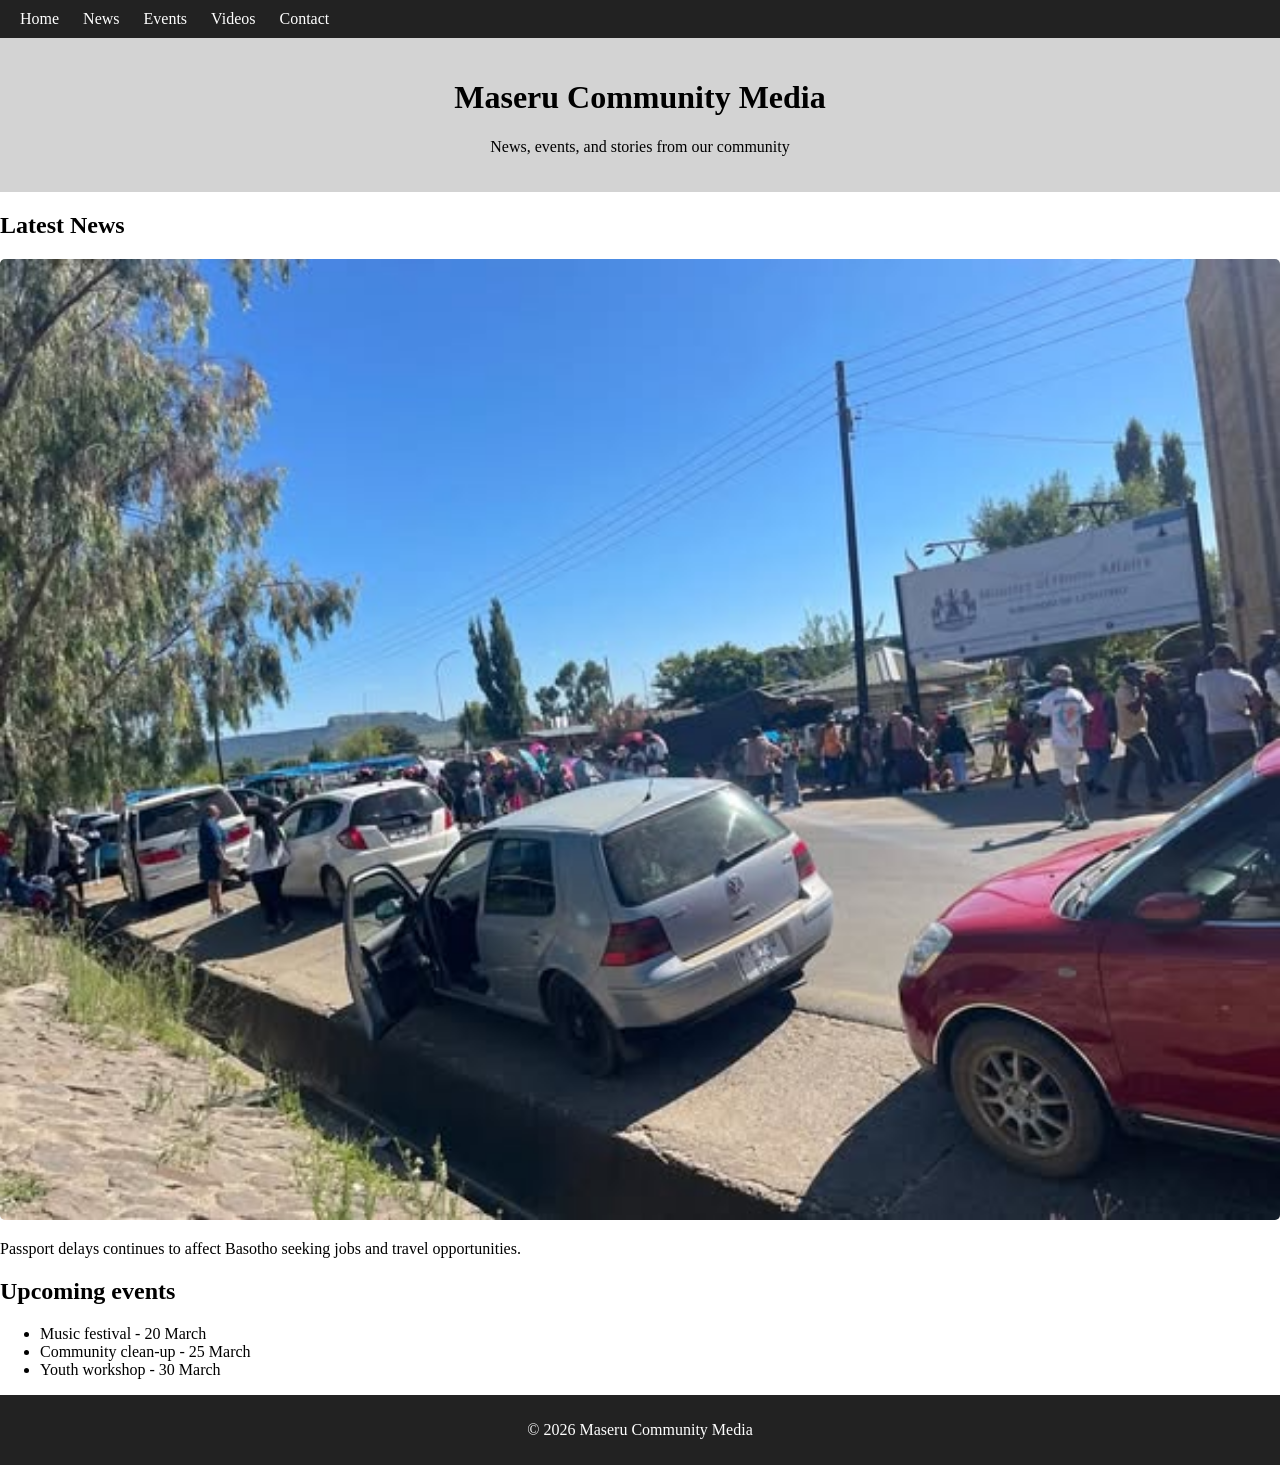
<file: index.html>
<!DOCTYPE html>
<html lang="en">
<head>
	<meta charset="utf-8">
	<meta name="viewport" content="width=device-width, initial-scale=1">
	<title>community media website</title>
	<link rel="stylesheet" type="text/css" href="style.css">
</head>
<body>
	<nav>
		<a href="index.html">Home</a>
		<a href="news.html">News</a>
		<a href="events.html">Events</a>
		<a href="videos.html">Videos</a>
		<a href="contact.html">Contact</a>
	</nav>
	<header>
		<h1>Maseru Community Media</h1>
		<p>News, events, and stories from our community</p>
	</header>
	<section class="container">
		<article class="card">
			<h2>Latest News</h2>
			<img src="blog.jpg" alt="passport delays">
			<p>Passport delays continues to affect Basotho seeking jobs and travel opportunities.</p>
		</article>
		<article class="card">
			<h2>Upcoming events</h2>
			<ul>
				<li>Music festival - 20 March</li>
				<li>Community clean-up - 25 March</li>
				<li>Youth workshop - 30 March </li>
			</ul>
		</article>
	</section>
	<footer>
		<p>&copy; 2026 Maseru Community Media</p>
	</footer>
</body>
</html>
</file>
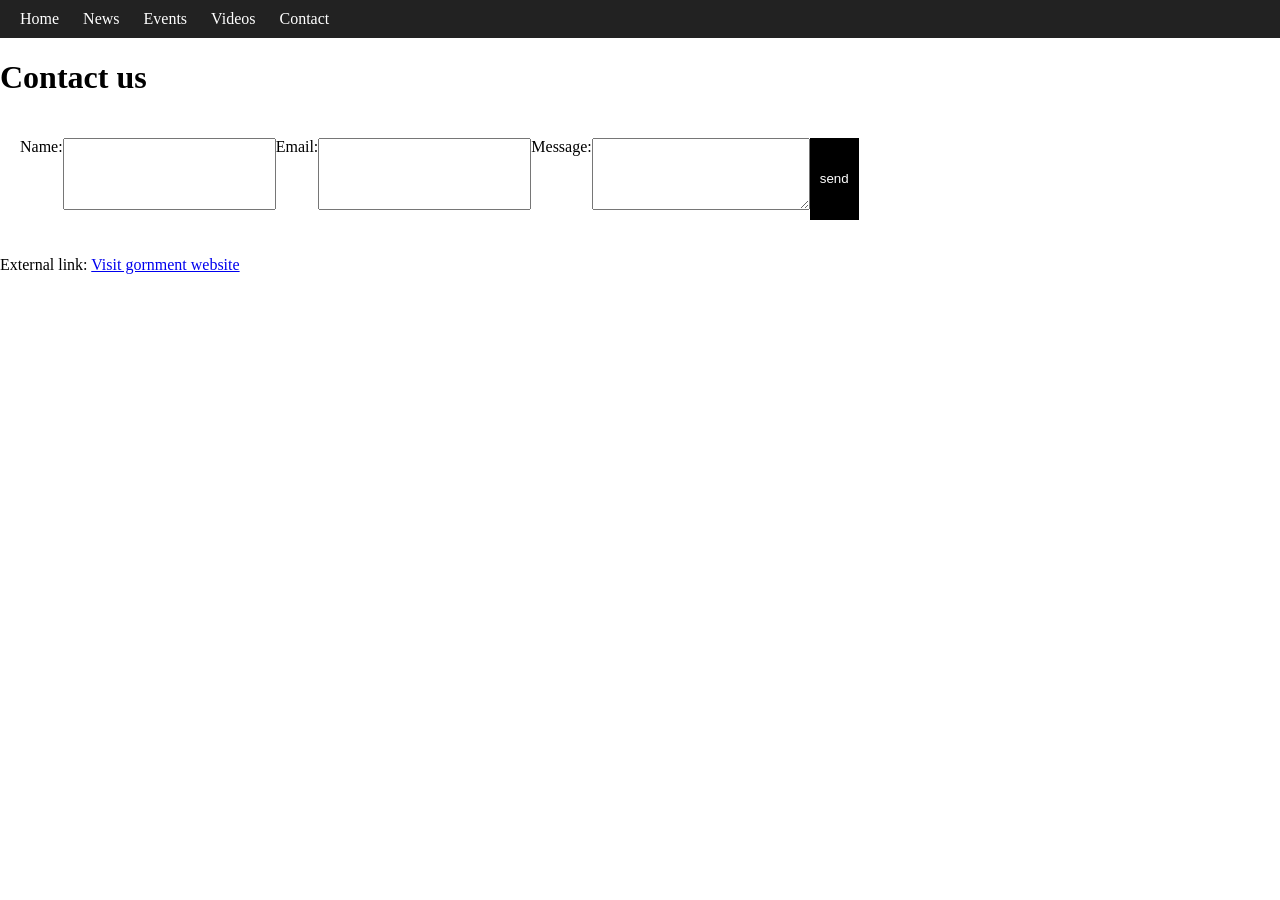
<file: contact.html>
<!DOCTYPE html>
<html lang="en">
<head>
	<meta charset="utf-8">
	<meta name="viewport" content="width=device-width, initial-scale=1">
	<title>Contact</title>
	<link rel="stylesheet" type="text/css" href="style.css">
	<nav>
		<a href="index.html">Home</a>
		<a href="news.html">News</a>
		<a href="events.html">Events</a>
		<a href="videos.html">Videos</a>
		<a href="contact.html">Contact</a>
		</nav>
		<h1>Contact us</h1>
		<form>
			<label>Name:</label>
			<input type="text required">
			<label>Email:</label>
			<input type="email required">
		    <label>Message:</label>
		    <textarea required></textarea>
		    <button type="submit">send</button>
		</form>
		<p>External link: <a href="https://www.gov.ls" target="_blank">Visit gornment website</a></p>
</head>
<body>

</body>
</html>
</file>
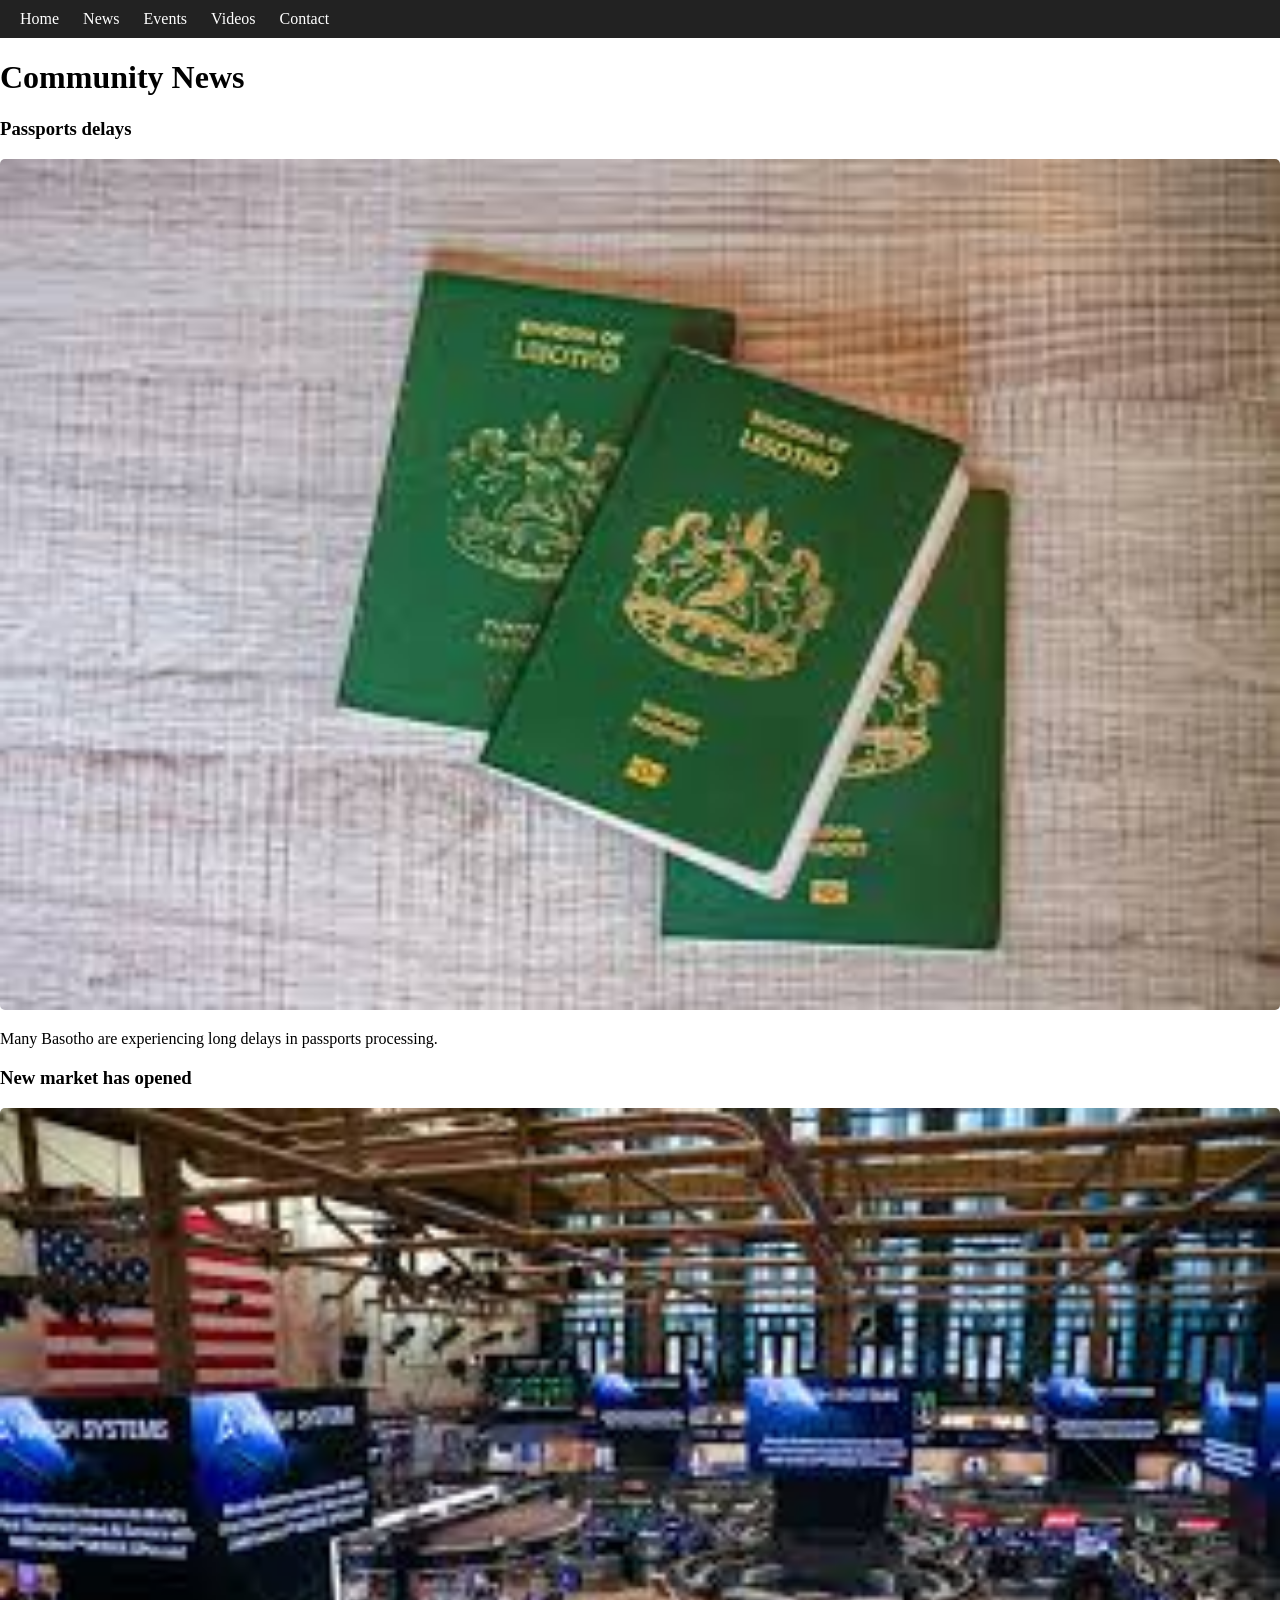
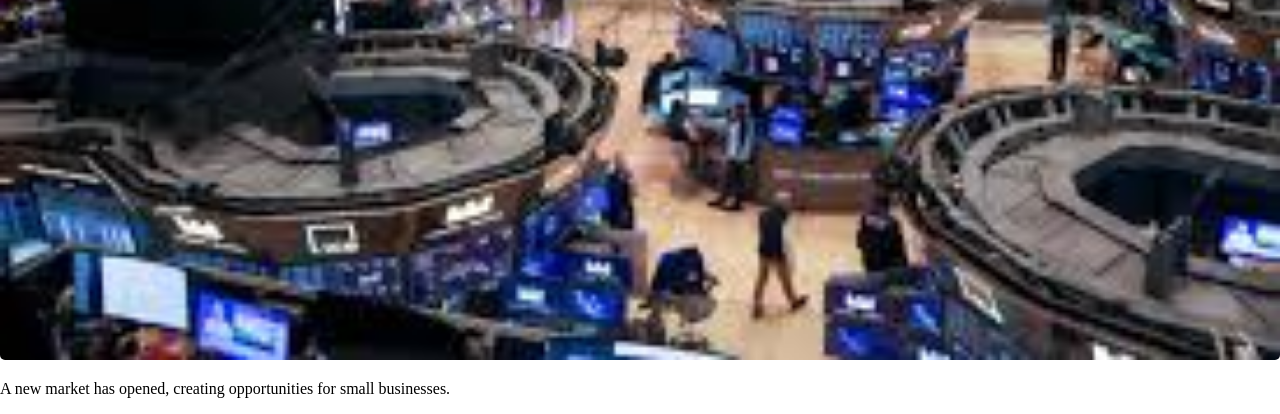
<file: news.html>
<!DOCTYPE html>
<html lang="en">
<head>
	<meta charset="utf-8">
	<meta name="viewport" content="width=device-width, initial-scale=1">
	<title>News</title>
	<link rel="stylesheet" href="style.css">
</head>
<body>
	<nav>
		<a href="index.html">Home</a>
		<a href="news.html">News</a>
		<a href="events.html">Events</a>
		<a href="videos.html">Videos</a>
		<a href="contact.html">Contact</a>
	</nav>
	<h1>Community News</h1>
	<section class="container">
		<article class="card">
			<h3>Passports delays</h3>
			<img src="Passport.jpg" alt="Passport">
			<p>Many Basotho are experiencing long delays in passports processing.</p>
		</article>
		<article class="card">
			<h3>New market has opened</h3>
			<img src="mark.jpg" alt="mark">
			<p>A new market has opened, creating opportunities for small businesses.</p>
		</article>
	</section>
</body>
</html>
</file>
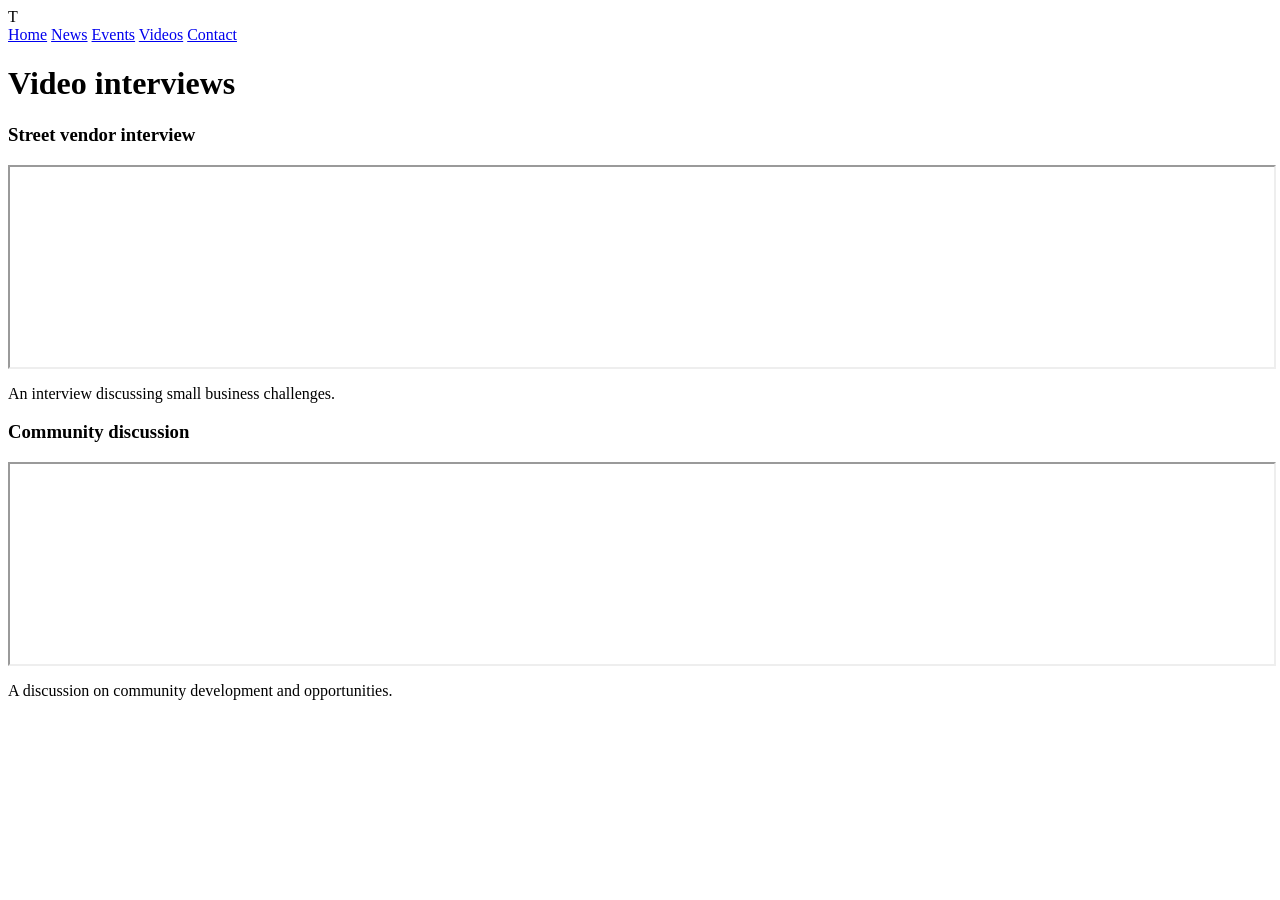
<file: videos.html>
T<!DOCTYPE html>
<html lang="en">
<head>
	<meta charset="utf-8">
	<meta name="viewport" content="width=device-width, initial-scale=1">
	<title>Videos</title>
	<a href="stylesheet" href="style.css">
		<nav>
		<a href="index.html">Home</a>
		<a href="news.html">News</a>
		<a href="events.html">Events</a>
		<a href="videos.html">Videos</a>
		<a href="contact.html">Contact</a>
		</nav>
		<h1>Video interviews</h1>
		<section class="container">
			<!-- interview video 1 -->
			<div class="card">
				<h3>Street vendor interview</h3>
				<iframe width="100%" height="200"
				src="https://www.youtube.com/embed/z1vSwsRyObU"
				allowfullscreen>
			</iframe>
				<p>An interview discussing small business challenges.</p>
			</div>
			<!-- Interview video 2 -->
			<div class="card">
				<h3>Community discussion</h3>
				<iframe width="100%" height="200"
				src="https://www.youtube.com/embed/eMrsg4hkXQc"
				allowfullscreen>
			</iframe>
			<p>A discussion on community development and opportunities.</p>
		</div>
		</section>
</head>
<body>

</body>
</html>
</file>
<file: style.css>
body {
 font-family typo: arial, sans-serif;
	margin: 0;
}
nav {
	background: #222;
	padding: 10px;
}
nav a {
	color: white;
	margin: 10px;
	text-decoration: none;
}
header{
	background: lightgray;
	text-align: center;
	padding: 20px;
}
container {
	display: flex;
	flex-wrap: wrap;
	gap: 20px;
	padding: 20px;
}
card {
	background: #f4f4f4;
	padding: 15px;
	border-radius: 10px;
	flex: 1 1 300px;
}
img {
	width: 100%;
	border-radius: 5px;
}
table {
	width: 100%;
	border-collapse: collapse;
	margin: 20px;
}
th, td {
	border: 1px solid black;
	padding: 10px;
	text-align: left;
}
form {
	display: flex;
	flex-direction: colomn;
	padding: 20px;
}
input, textarea {
	margin-bottom: 10px;
	padding: 20px;
}
button {
	background: black;
	color: white;
	padding: 10px;
	border: none;
}
footer {
	text-align: center;
	padding: 10px;
	background: #222;
	color: white;
}
/*RESPONSIVENESS*/
@media (max-width: 600px){
	.container {
		flex-direction: column;
	}
}
</file>
